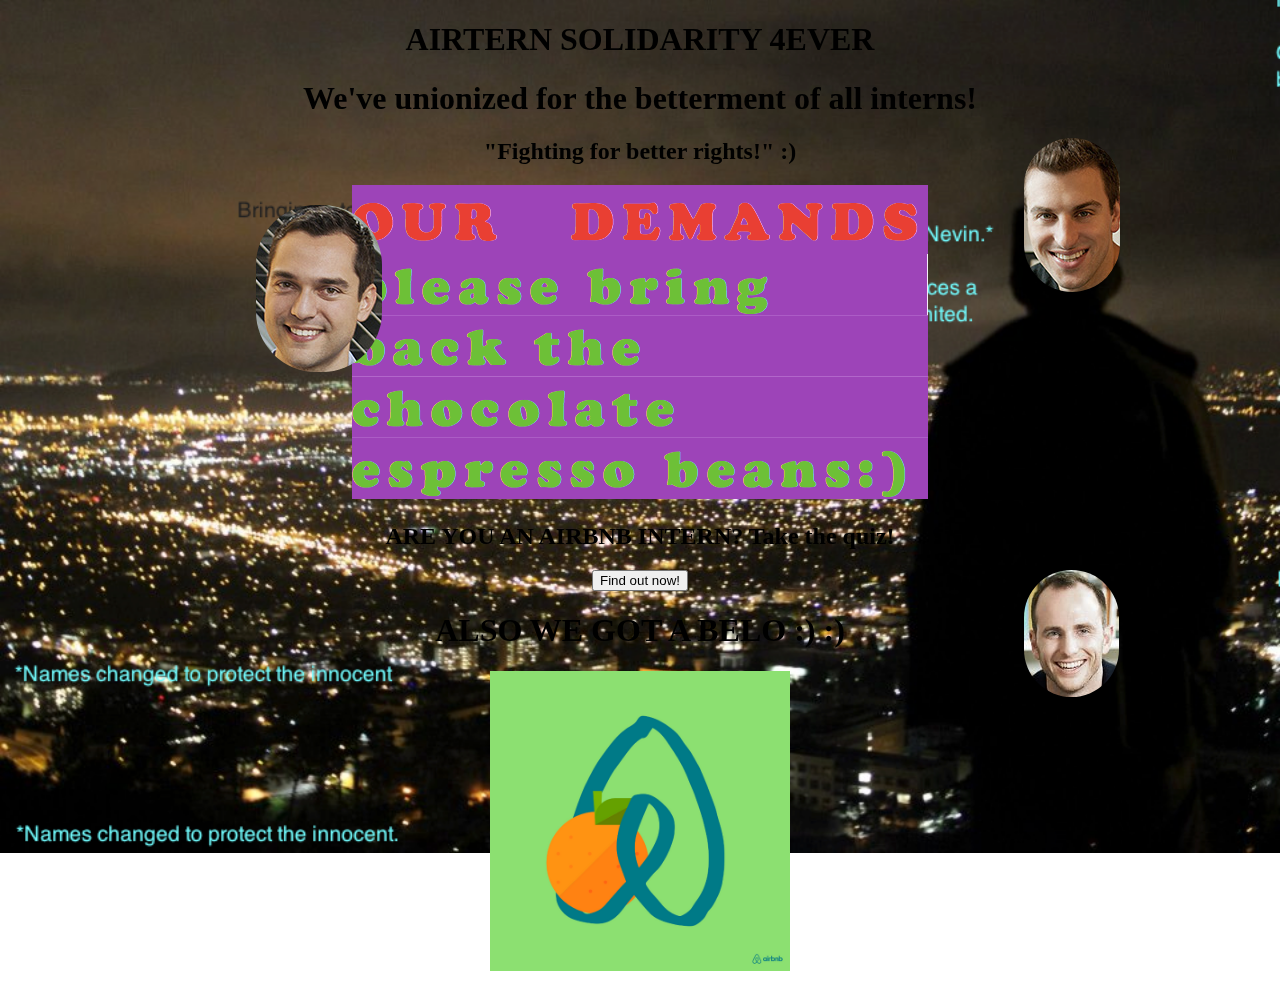
<file: index.html>
<!DOCTYPE html>
<!-- saved from url=(0036)http://solidairityterns.appspot.com/ -->
<!--fork me on github!! https://github.com/jack-mcgrath/airterns/-->
<html hola_ext_inject="disabled"><head>
<link rel="stylesheet" type="text/css" href="stylesheets/styles.css">
<meta http-equiv="Content-Type" content="text/html; charset=windows-1252">
<style>
body{
  background-image:url('./images/hero.jpg');
  background-repeat:no-repeat;
  background-size:100%;
  text-align: center;

  h1{
    margin-left: 100;
  }

}


    margin-left: 100;
  }
  <link rel="stylesheet" type="text/css" href="stylesheets/styles.css">
</style>

    <title>Airbnb Interns: We ride together We die together</title>
<script src="javascripts/quiz.js"></script>
<script> 
  (function(i,s,o,g,r,a,m){i['GoogleAnalyticsObject']=r;i[r]=i[r]||function(){
  (i[r].q=i[r].q||[]).push(arguments)},i[r].l=1*new Date();a=s.createElement(o),
  m=s.getElementsByTagName(o)[0];a.async=1;a.src=g;m.parentNode.insertBefore(a,m)
  })(window,document,'script','//www.google-analytics.com/analytics.js','ga');

  ga('create', 'UA-63869361-1', 'auto');
  ga('send', 'pageview');

</script>
</head>

<body>
  <div style="position: fixed; z-index: -99; width: 100%; height: 100%">
  <iframe frameborder="0" height="100%" width="100%" 
    src="https://youtube.com/embed/0sUD312IpOo?autoplay=1&controls=0&showinfo=0&autohide=1">
  </iframe>
</div>
  <h1>AIRTERN SOLIDARITY 4EVER</h1>
  <h1>We've unionized for the betterment of all interns!</h1>
    <a href="http://www.airbnb.com" id="rotator"><img src="./images/brian.png" /></a>
  <h2>"Fighting for better rights!" :)</h2>
  <img src="./images/demands.png">
 <a href="http://www.airbnb.com" id="rotator2"><img src="./images/nate.png" /></a>
  <h2>ARE YOU AN AIRBNB INTERN? Take the quiz!</h2>
  <button onclick="main()">Find out now!</button>
  <a href="http://www.airbnb.com" id="rotator"><img src="./images/joe.png" /></a>
  <h1>ALSO WE GOT A BELO :) :)</h1>
  <img height="300" width="300" src="./images/airternslogoscaled.png">


</body>
</html>
</file>
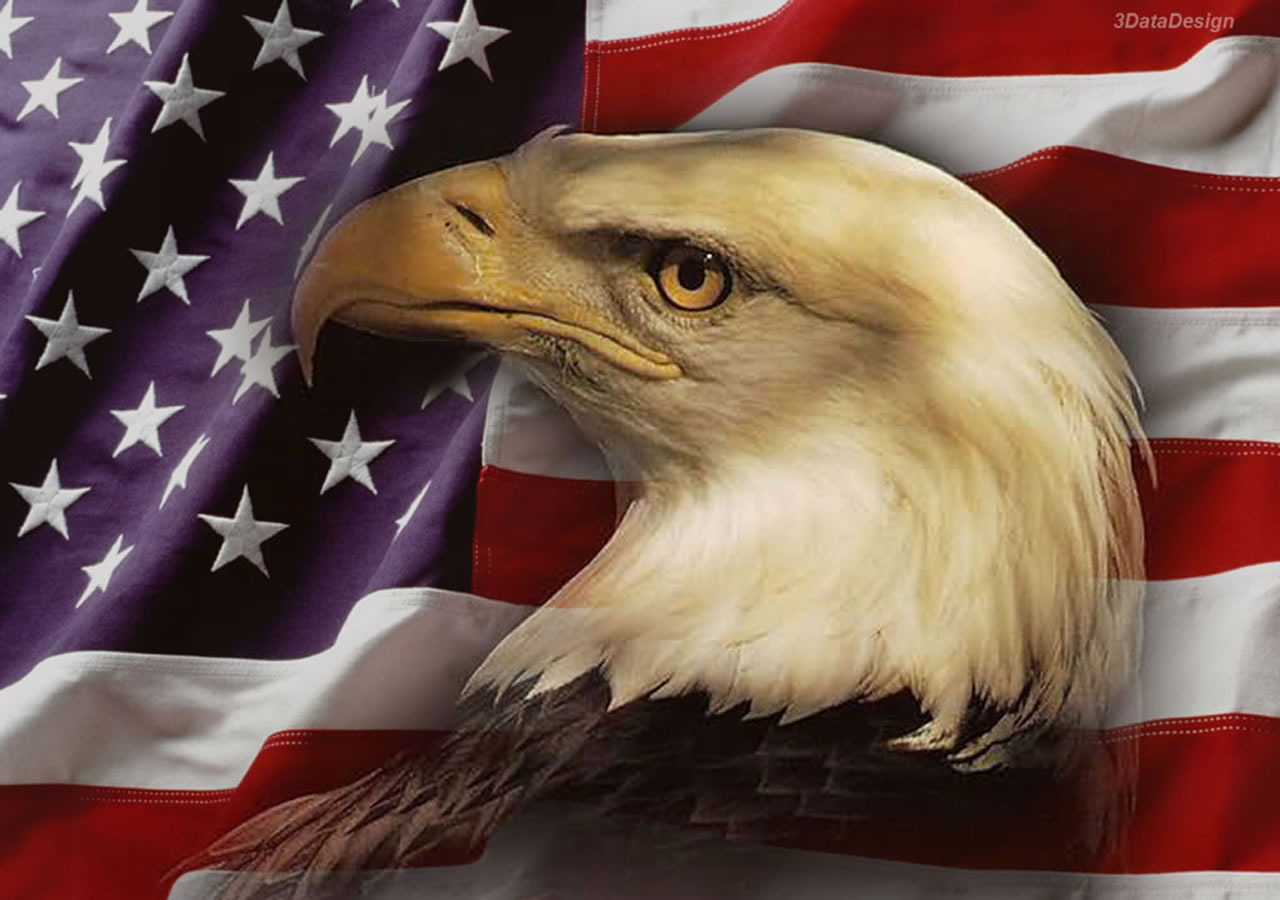
<file: victory.html>
<!-- saved from url=(0048)http://solidairityterns.appspot.com/victory.html -->
<html hola_ext_inject="disabled"><head><meta http-equiv="Content-Type" content="text/html; charset=windows-1252"><style>
body{
		background-image:url('images/vic.jpg');
		background-repeat:no-repeat;
		background-size:100%;
}
</style>

<title>VICTORY O MY SISTERS AND BROTHERS</title>
<style type="text/css"></style></head>
<body>

</body></html>
</file>
<file: stylesheets/styles.css>
/*
Leap Day for GitHub Pages
by Matt Graham
*/
@-webkit-keyframes move
{
    from {
        left: 0;
    }
    to {
        left: 80%;
    }
}
@keyframes infinite-spinning {
  from {
    transform: rotate(0deg);
  }
  to {
    transform: rotate(360deg);
  }
    from {
        left: 0;
    }
    to {
        left: 80%;
    }
}
@keyframes move
{
    from {
        left: 0;
    }
    to {
        left: 80%;
    }
}
@keyframes moveright
{
    from {
        right: 0;
    }
    to {
        right: 80%;
    }
}
@-webkit-keyframes moveright
{
    from {
        right: 0;
    }
    to {
        right: 80%;
    }
}
@keyframes infinite-spinningright {
  from {
    transform: rotate(0deg);
  }
  to {
    transform: rotate(360deg);
  }
    from {
        right: 0;
    }
    to {
        right: 80%;
    }
}

a#rotator {
    text-decoration: none;
    padding-right: 20px;
    left: 80%;
    position: absolute;
    -webkit-animation: move 20s;
    animation: move 20s;
    animation: infinite-spinning 20s;
}

a#rotator img {
    -webkit-transition: all 1s ease-in-out;
    -moz-transition: all 1s ease-in-out; 
    -o-transition: all 1s ease-in-out; 
    -ms-transition: all 1s ease-in-out; 
    border-radius:60px;
    transition-duration: 1s;
    }

a#rotator img:hover { 
    box-shadow: 0 3px 15px #000;
   
    -webkit-transform: rotate(360deg); 
    -moz-transform: rotate(360deg); 
    -o-transform: rotate(360deg);
    -ms-transform: rotate(360deg); 
    transform: translate()
}
a#rotator2 {
    text-decoration: none;
    margin-top: 20px;
    left: 20%;
    position: absolute;
    -webkit-animation: moveright 5s;
    animation: moveright 10s;
    animation: infinite-spinningright 10s;
}

a#rotator2 img {
    -webkit-transition: all 1s ease-in-out;
    -moz-transition: all 1s ease-in-out; 
    -o-transition: all 1s ease-in-out; 
    -ms-transition: all 1s ease-in-out; 
    border-radius:60px;
    transition-duration: 1s;
    }

a#rotator2 img:hover { 
    box-shadow: 0 3px 15px #000;
   
    -webkit-transform: rotate(360deg); 
    -moz-transform: rotate(360deg); 
    -o-transform: rotate(360deg);
    -ms-transform: rotate(360deg); 
    transform: translate()
}
</file>
